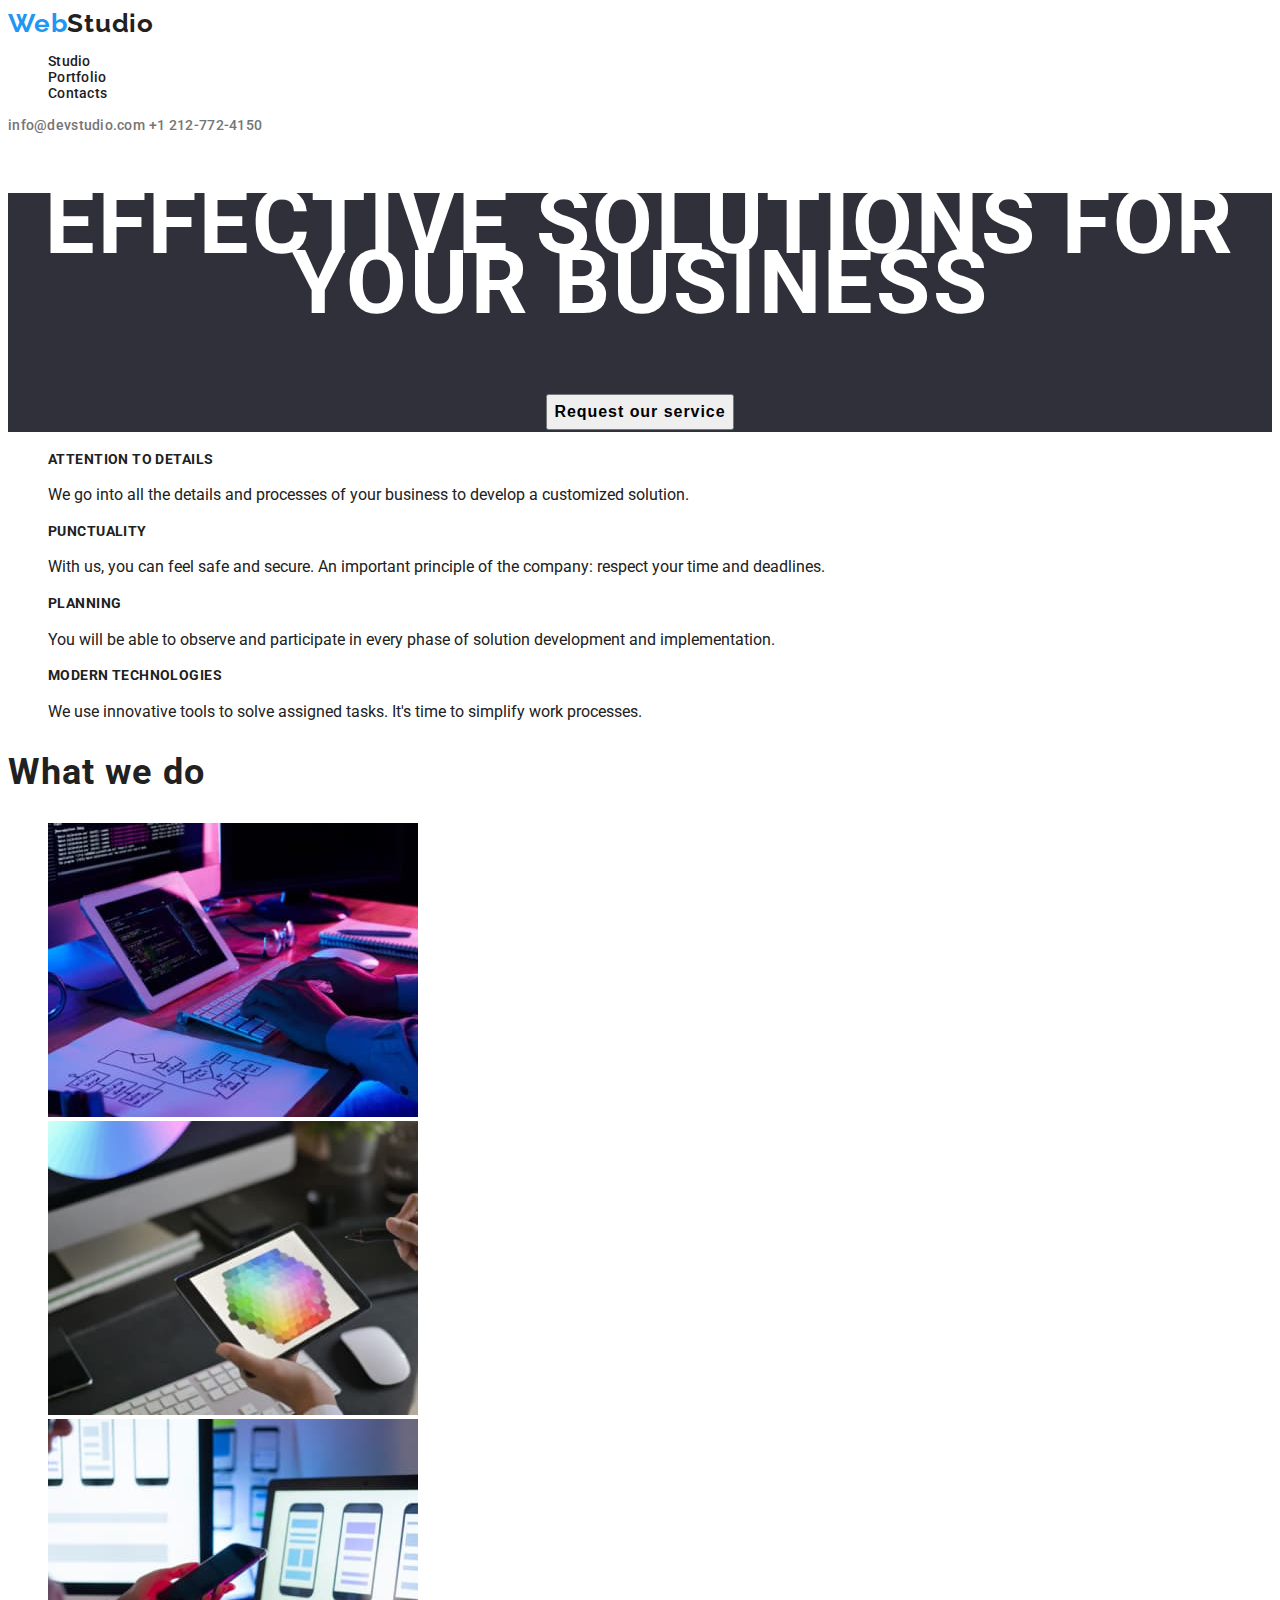
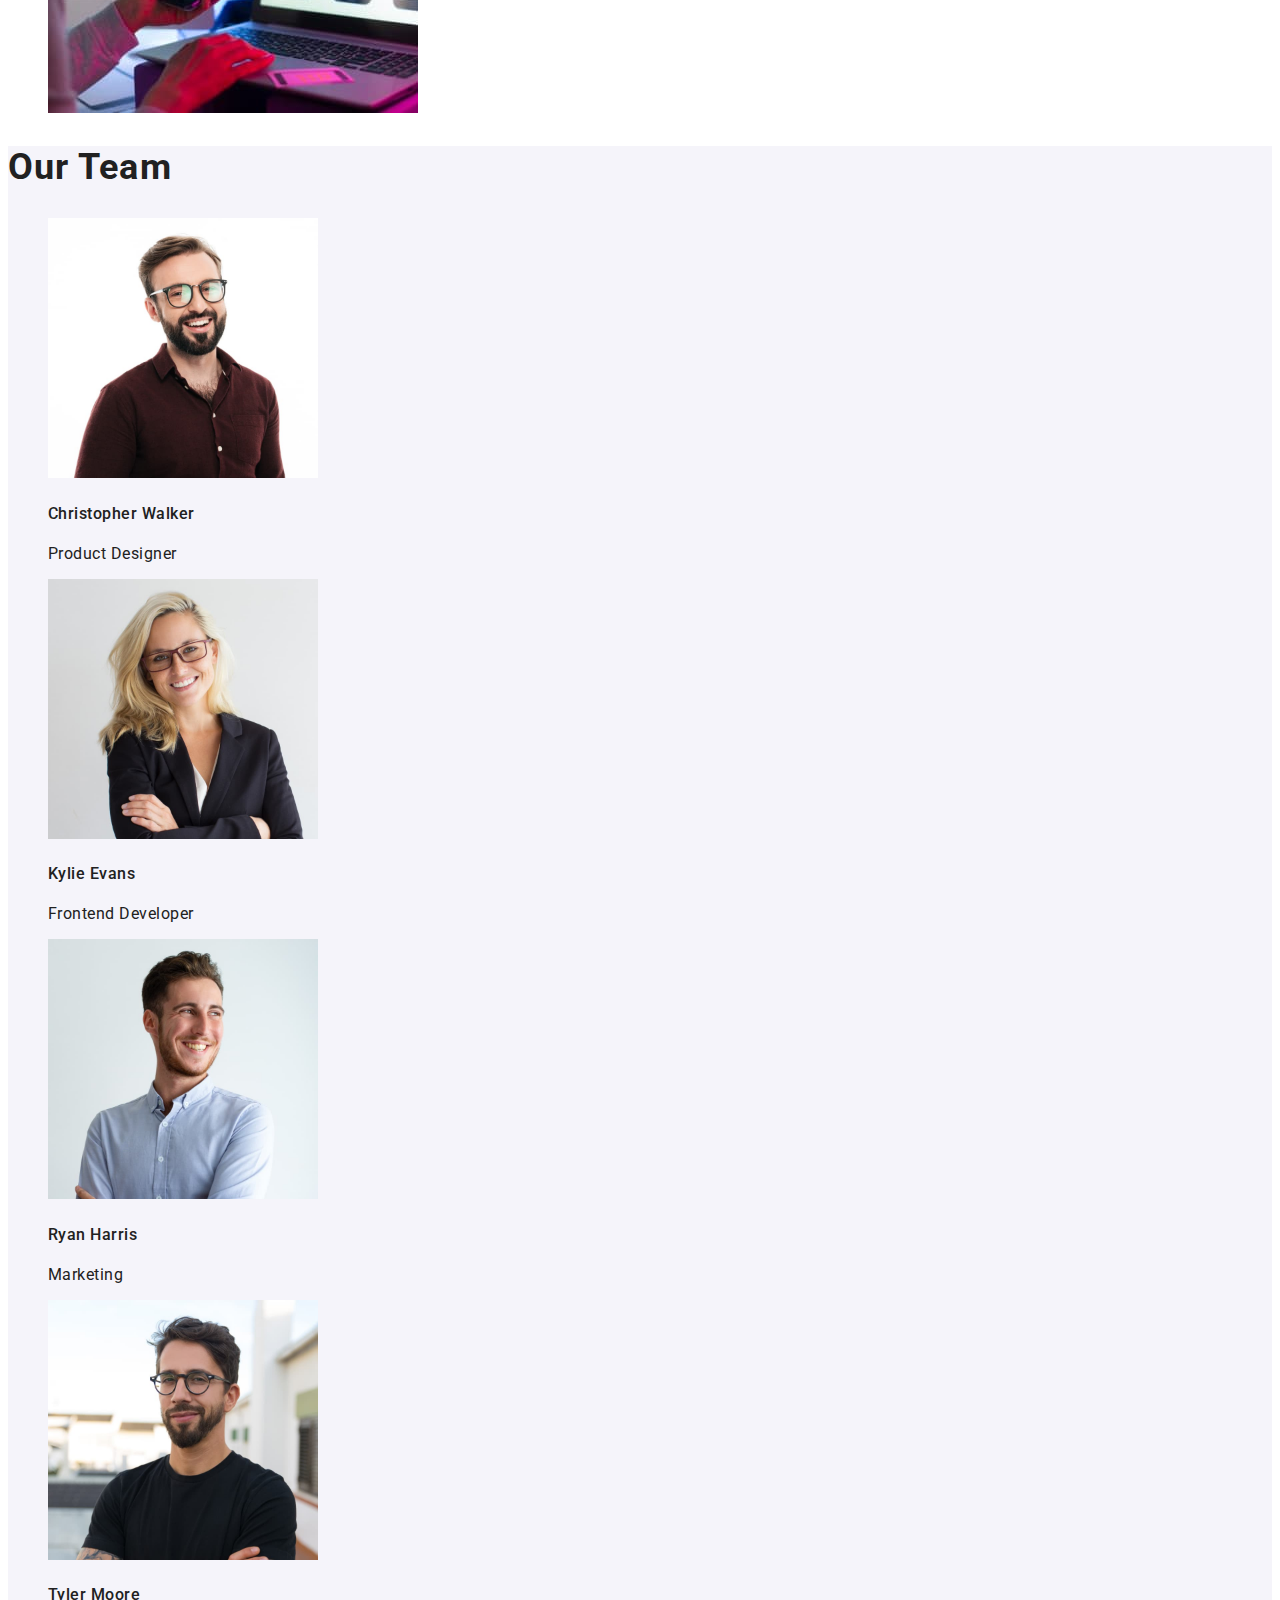
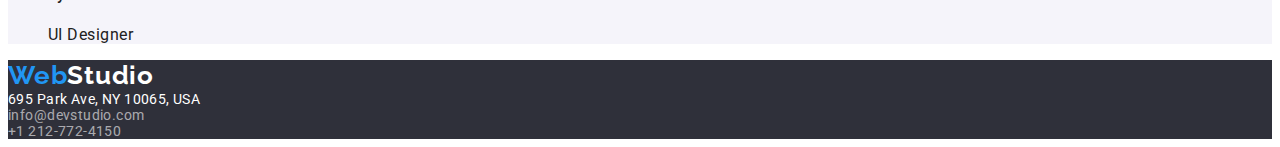
<file: index.html>
<!DOCTYPE html>
<html lang="en">
  <head>
    <meta charset="UTF-8" />
    <meta http-equiv="X-UA-Compatible" content="IE=edge" />
    <meta name="viewport" content="width=device-width, initial-scale=1.0" />
    <link rel="preconnect" href="https://fonts.googleapis.com" />
    <link rel="preconnect" href="https://fonts.gstatic.com" crossorigin />
    <link rel="stylesheet" href="./css/styles.css" />
    <link
      href="https://fonts.googleapis.com/css2?family=Raleway:wght@700&family=Roboto:wght@400;500;700;900&display=swap"
      rel="stylesheet"
    />
    <title>WebStudio</title>
  </head>
  <body>
    <header class="main-header">
      <a href="index.html" class="logo"> <span>Web</span>Studio </a>
      <nav class="navigation-links">
        <ul class="list">
          <li><a href="index.html">Studio</a></li>
          <li><a href="portfolio.html">Portfolio</a></li>
          <li><a href="contact.html">Contacts</a></li>
        </ul>
      </nav>
      <a href="mailto:info@devstudio.com" class="contact-links"
        >info@devstudio.com</a
      >
      <a href="tel:+12127724150" class="contact-links">+1 212-772-4150</a>
    </header>
    <main>
      <section class="hero-section">
        <h1>EFFECTIVE SOLUTIONS FOR YOUR BUSINESS</h1>
        <button type="button">Request our service</button>
      </section>
      <section class="about-us">
        <ul class="list">
          <li>
            <h4>ATTENTION TO DETAILS</h4>
            We go into all the details and processes of your business to develop
            a customized solution.
          </li>
          <li>
            <h4>PUNCTUALITY</h4>
            With us, you can feel safe and secure. An important principle of the
            company: respect your time and deadlines.
          </li>
          <li>
            <h4>PLANNING</h4>
            You will be able to observe and participate in every phase of
            solution development and implementation.
          </li>
          <li>
            <h4>MODERN TECHNOLOGIES</h4>
            We use innovative tools to solve assigned tasks. It's time to
            simplify work processes.
          </li>
        </ul>

        <h2 class="section-sub-heading">What we do</h2>
        <ul class="list">
          <li>
            <img
              src="images/img1.jpg"
              alt="Devloper writing code"
              width="370"
              height="294"
            />
          </li>
          <li>
            <img
              src="images/img2.jpg"
              alt="Person with phone in hand"
              width="370"
              height="294"
            />
          </li>
          <li>
            <img
              src="images/img3.jpg"
              alt="Choosing color on a tablet"
              width="370"
              height="294"
            />
          </li>
        </ul>
      </section>
      <section class="our-team">
        <h2 class="section-sub-heading">Our Team</h2>
        <ul class="list">
          <li>
            <div class="profile-card">
              <img
                src="images/card1.jpg"
                alt="Christopher Walker - Product Designer"
                width="270"
                height="260"
              />
              <div class="profile-container">
                <h4>Christopher Walker</h4>
                <p>Product Designer</p>
              </div>
            </div>
          </li>
          <li>
            <div class="profile-card">
              <img
                src="images/card2.jpg"
                alt="Kylie Evand - Frontend Developer"
                width="270"
                height="260"
              />
              <div class="profile-container">
                <h4>Kylie Evans</h4>
                <p>Frontend Developer</p>
              </div>
            </div>
          </li>
          <li>
            <div class="profile-card">
              <img
                src="images/card3.jpg"
                alt="Ryan Harris - Marketing"
                width="270"
                height="260"
              />
              <div class="profile-container">
                <h4>Ryan Harris</h4>
                <p>Marketing</p>
              </div>
            </div>
          </li>
          <li>
            <div class="profile-card">
              <img
                src="images/card4.jpg"
                alt="Tyler Moore - UI Designer"
                width="270"
                height="260"
              />
              <div class="profile-container">
                <h4>Tyler Moore</h4>
                <p>UI Designer</p>
              </div>
            </div>
          </li>
        </ul>
      </section>
    </main>
    <footer class="main-footer">
      <a href="index.html" class="logo-footer"> <span>Web</span>Studio </a>
      <address>
        695 Park Ave, NY 10065, USA <br />
        <a href="mailto:info@devstudio.com" class="contact-links-footer"
          >info@devstudio.com</a
        >
        <br />
        <a href="tel:+12127724150" class="contact-links-footer"
          >+1 212-772-4150</a
        >
      </address>
    </footer>
  </body>
</html>
</file>
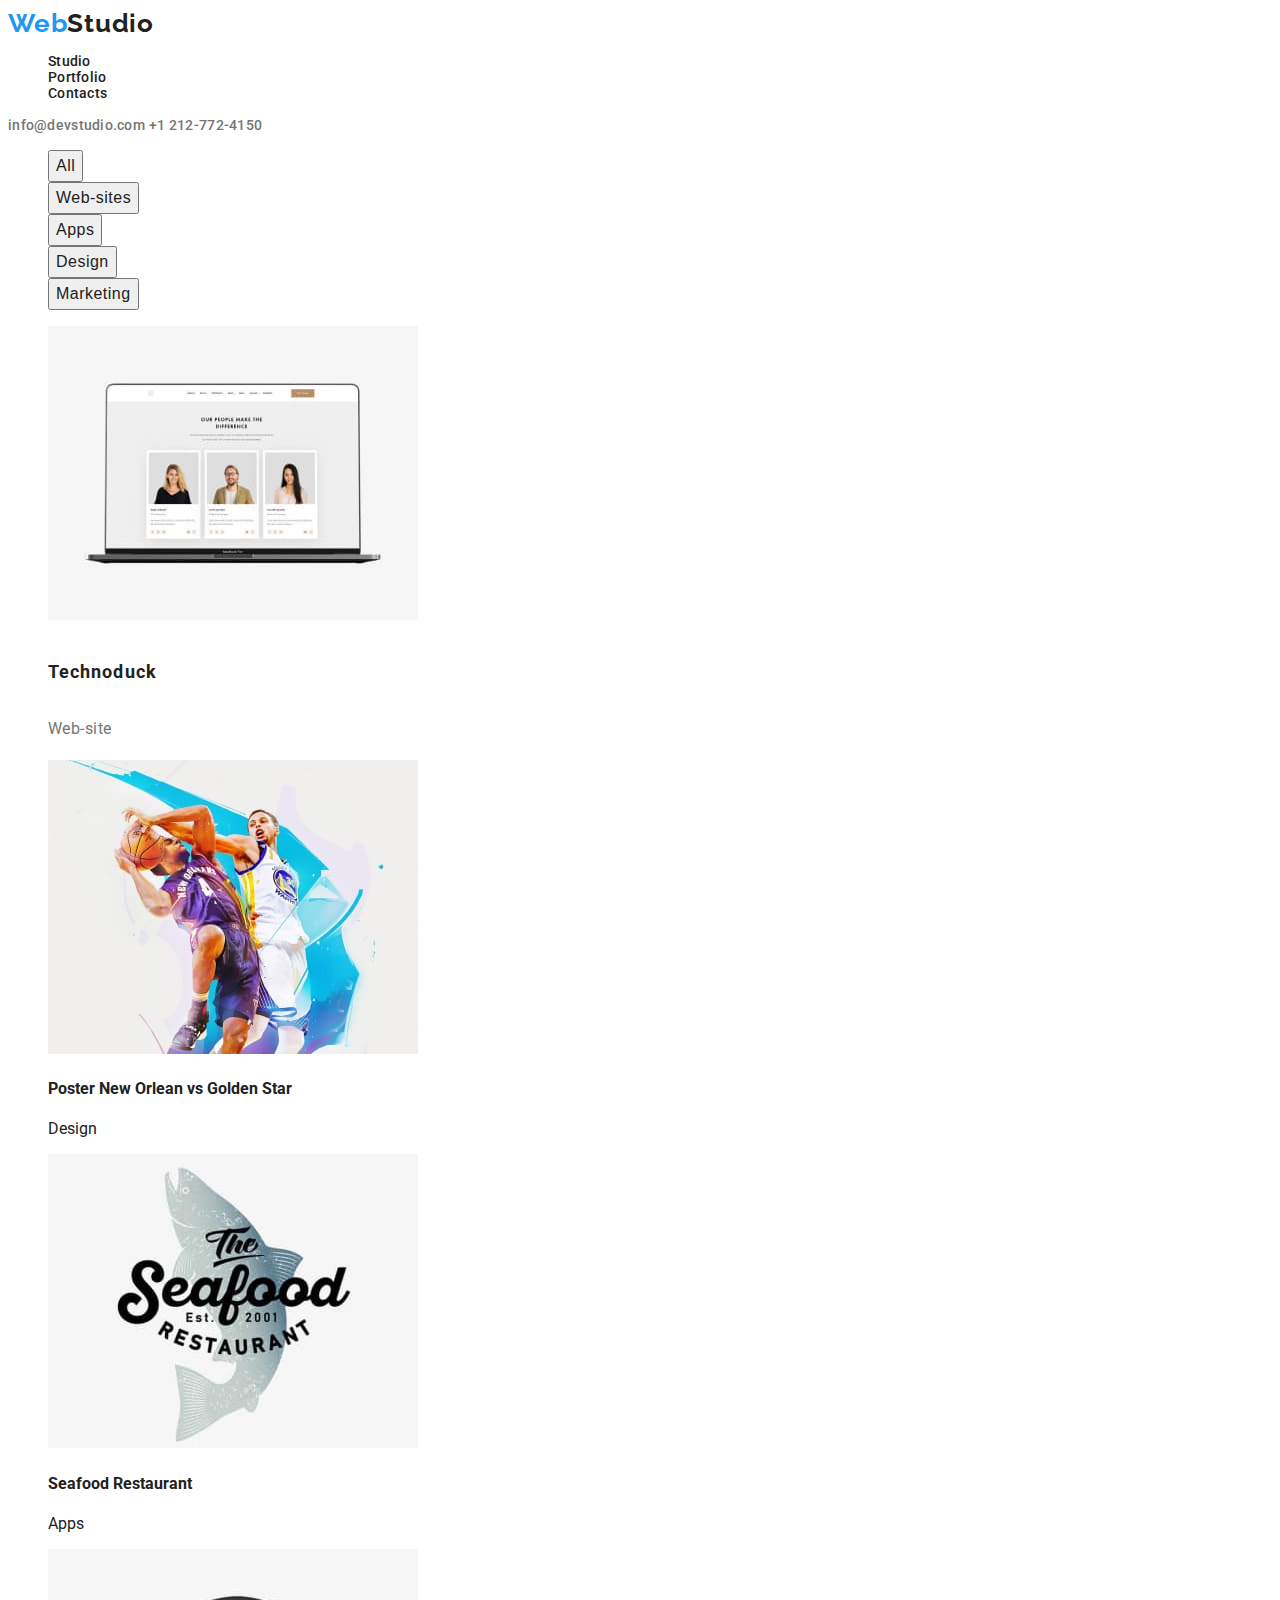
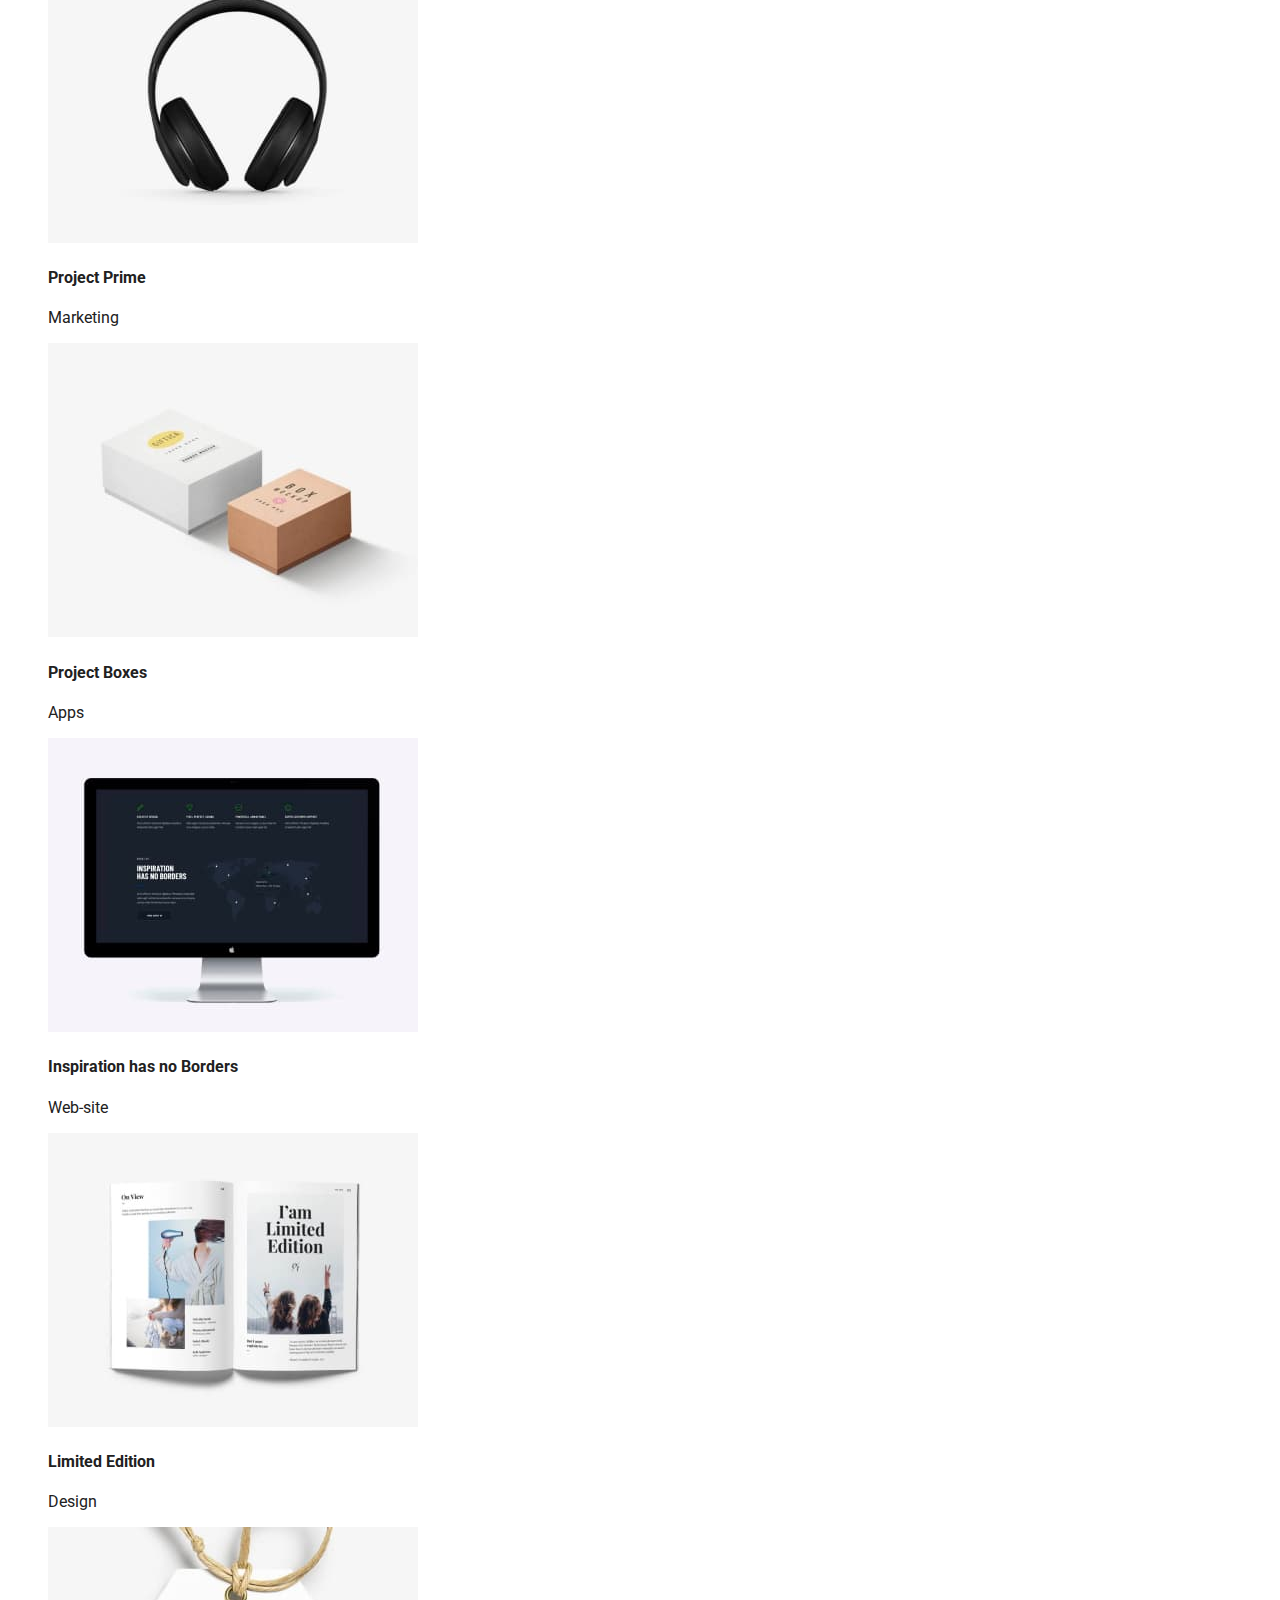
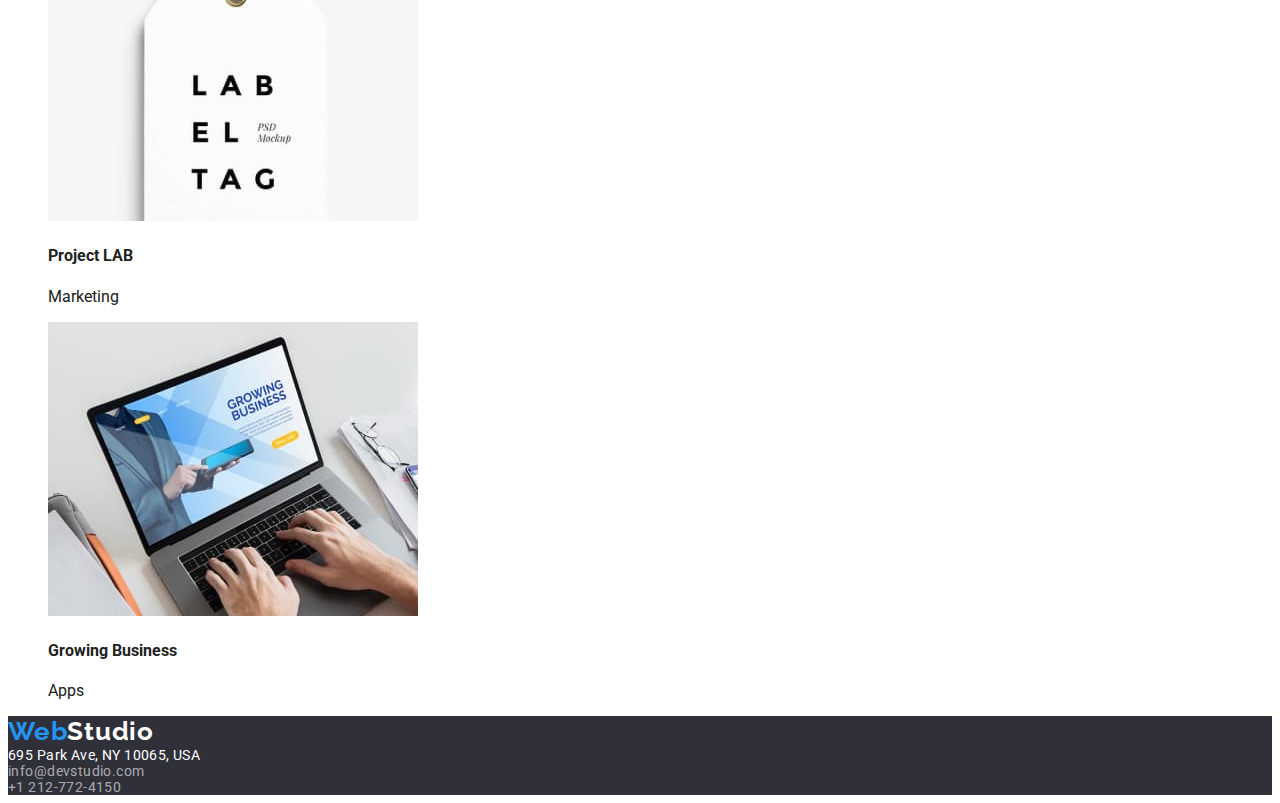
<file: portfolio.html>
<!DOCTYPE html>
<html lang="en">
  <head>
    <meta charset="UTF-8" />
    <meta http-equiv="X-UA-Compatible" content="IE=edge" />
    <meta name="viewport" content="width=device-width, initial-scale=1.0" />
    <link rel="preconnect" href="https://fonts.googleapis.com" />
    <link rel="preconnect" href="https://fonts.gstatic.com" crossorigin />
    <link rel="stylesheet" href="./css/styles.css" />
    <link
      href="https://fonts.googleapis.com/css2?family=Raleway:wght@700&family=Roboto:wght@400;500;700;900&display=swap"
      rel="stylesheet"
    />
    <title>Portfolio</title>
  </head>
  <body>
    <!--Header and Navigation-->
    <header class="main-header">
      <a href="index.html" class="logo"> <span>Web</span>Studio </a>
      <nav class="navigation-links">
        <ul class="list">
          <li><a href="index.html">Studio</a></li>
          <li><a href="portfolio.html">Portfolio</a></li>
          <li><a href="contact.html">Contacts</a></li>
        </ul>
      </nav>
      <a href="mailto:info@devstudio.com" class="contact-links"
        >info@devstudio.com</a
      >
      <a href="tel:+12127724150" class="contact-links">+1 212-772-4150</a>
    </header>
    <!--Main section-->
    <main>
      <!--Portfolio filtering section-->
      <div>
        <ul class="list">
          <li><button type="button" class="filtering-buttons">All</button></li>
          <li>
            <button type="button" class="filtering-buttons">Web-sites</button>
          </li>
          <li><button type="button" class="filtering-buttons">Apps</button></li>
          <li>
            <button type="button" class="filtering-buttons">Design</button>
          </li>
          <li>
            <button type="button" class="filtering-buttons">Marketing</button>
          </li>
        </ul>
      </div>

      <!--Projects list section-->
      <section>
        <ul class="list">
          <li>
            <div class="project-card">
              <img
                src="images/project1.jpg"
                alt="Technoduck project"
                width="370"
                height="294"
              />
              <div class="project-container">
                <h4>Technoduck</h4>
                <p>Web-site</p>
              </div>
            </div>
          </li>
          <li>
            <div>
              <img
                src="images/project2.jpg"
                alt="Poster New Orlean vs Golden Star"
                width="370"
                height="294"
              />
              <div>
                <h4>Poster New Orlean vs Golden Star</h4>
                <p>Design</p>
              </div>
            </div>
          </li>
          <li>
            <div>
              <img
                src="images/project3.jpg"
                alt="Logo"
                width="370"
                height="294"
              />
              <div>
                <h4>Seafood Restaurant</h4>
                <p>Apps</p>
              </div>
            </div>
          </li>
          <li>
            <div>
              <img
                src="images/project4.jpg"
                alt="Headphones"
                width="370"
                height="294"
              />
              <div>
                <h4>Project Prime</h4>
                <p>Marketing</p>
              </div>
            </div>
          </li>
          <li>
            <div>
              <img
                src="images/project5.jpg"
                alt="Two boxes"
                width="370"
                height="294"
              />
              <div>
                <h4>Project Boxes</h4>
                <p>Apps</p>
              </div>
            </div>
          </li>
          <li>
            <div>
              <img
                src="images/project6.jpg"
                alt=" PC Monitor"
                width="370"
                height="294"
              />
              <div>
                <h4>Inspiration has no Borders</h4>
                <p>Web-site</p>
              </div>
            </div>
          </li>
          <li>
            <div>
              <img
                src="images/project7.jpg"
                alt="Book"
                width="370"
                height="294"
              />
              <div>
                <h4>Limited Edition</h4>
                <p>Design</p>
              </div>
            </div>
          </li>
          <li>
            <div>
              <img
                src="images/project8.jpg"
                alt="Tag"
                width="370"
                height="294"
              />
              <div>
                <h4>Project LAB</h4>
                <p>Marketing</p>
              </div>
            </div>
          </li>
          <li>
            <div>
              <img
                src="images/project9.jpg"
                alt="Person writing on laptop keyboard"
                width="370"
                height="294"
              />
              <div>
                <h4>Growing Business</h4>
                <p>Apps</p>
              </div>
            </div>
          </li>
        </ul>
      </section>
    </main>

    <!--Footer-->
    <footer class="main-footer">
      <a href="index.html" class="logo-footer"> <span>Web</span>Studio </a>
      <address>
        695 Park Ave, NY 10065, USA <br />
        <a href="mailto:info@devstudio.com" class="contact-links-footer"
          >info@devstudio.com</a
        >
        <br />
        <a href="tel:+12127724150" class="contact-links-footer"
          >+1 212-772-4150</a
        >
      </address>
    </footer>
  </body>
</html>
</file>
<file: css/styles.css>
/*General styles*/
:root {
  --text-font-family: "Roboto", sans-serif;
  --text-font-color: #212121;
  --main-bacground-color: #ffffff;
}

body {
  font-family: var(--text-font-family);
  color: var(--text-font-color);
  background-color: var(--main-bacground-color);
}

/**/
.main-header {
  background-color: #ffffff;
}
.logo {
  font-family: "Raleway";
  font-weight: 700;
  font-size: 26px;
  line-height: 31px;
  letter-spacing: 0.03em;
  text-decoration: none;
  color: #212121;
}
.logo span {
  color: #2196f3;
}
.list {
  list-style: none;
}
.navigation-links {
  font-weight: 500;
  font-size: 14px;
  line-height: 16px;
  letter-spacing: 0.02em;
}
.navigation-links a {
  text-decoration: none;
  color: #212121;
}

.navigation-links a:hover,
a:active {
  color: #2196f3;
}

.contact-links {
  font-weight: 500;
  font-size: 14px;
  line-height: 16px;
  letter-spacing: 0.02em;
  color: #757575;
  text-decoration: none;
}
.contact-links:hover,
.contact-links:focus {
  color: #2196f3;
}
.hero-section {
  background-color: #2f303a;
  font-weight: 900;
  font-size: 44px;
  line-height: 60px;
  letter-spacing: 0.06em;
  text-transform: uppercase;
  color: #ffffff;
  text-align: center;
}
.hero-section button {
  font-weight: 700;
  font-size: 16px;
  line-height: 30px;
  cursor: pointer;
  letter-spacing: 0.06em;
}
.hero-section button:hover,
.hero-section button:focus {
  background: #2196f3;
  color: #ffffff;
  box-shadow: 0px 4px 4px rgba(0, 0, 0, 0.15);
  border-radius: 4px;
}
.about-us h4 {
  font-weight: 700;
  font-size: 14px;
  line-height: 16px;
  letter-spacing: 0.03em;
  text-transform: uppercase;
  color: #212121;
}
.about-us p {
  line-height: 24px;
  color: #757575;
}
.our-team {
  background-color: #f5f4fa;
}
.section-sub-heading {
  font-weight: 700;
  font-size: 36px;
  line-height: 42px;
  letter-spacing: 0.03em;
  color: #212121;
}
.profile-card {
  font-size: 16px;
  line-height: 19px;
  letter-spacing: 0.03em;
  color: #212121;
}
.profile-card h4 {
  font-weight: 500;
}

/*footer*/
.main-footer {
  background-color: #2f303a;
  font-size: 14px;
  line-height: 16px;
  font-weight: 400;
  letter-spacing: 0.03em;
  color: #ffffff;
}
.logo-footer {
  font-family: "Raleway";
  font-weight: 700;
  font-size: 26px;
  line-height: 31px;
  letter-spacing: 0.03em;
  color: #ffffff;
  text-decoration: none;
}
.logo-footer span {
  color: #2196f3;
}

.main-footer address {
  font-style: normal;
}
.contact-links-footer {
  font-weight: 400;
  font-size: 14px;
  line-height: 16px;
  letter-spacing: 0.03em;
  color: rgba(255, 255, 255, 0.6);
  text-decoration: none;
}
.contact-links-footer:hover,
.contact-links:focus {
  color: #2196f3;
}

/* Portfolio page*/

.filtering-buttons {
  font-weight: 500;
  font-size: 16px;
  line-height: 26px;
  text-align: center;
  letter-spacing: 0.03em;
  color: #212121;
  cursor: pointer;
}
.filtering-buttons:hover,
.filtering-buttons:focus {
  background: #2196f3;
  box-shadow: 0px 3px 1px rgba(0, 0, 0, 0.1), 0px 1px 2px rgba(0, 0, 0, 0.08),
    0px 2px 2px rgba(0, 0, 0, 0.12);
  border-radius: 4px;
  color: #ffffff;
}
.project-card h4 {
  font-weight: 700;
  font-size: 18px;
  line-height: 36px;
  letter-spacing: 0.06em;
  color: #212121;
}
.project-card {
  font-size: 16px;
  line-height: 30px;
  letter-spacing: 0.03em;
  color: #757575;
}
</file>
